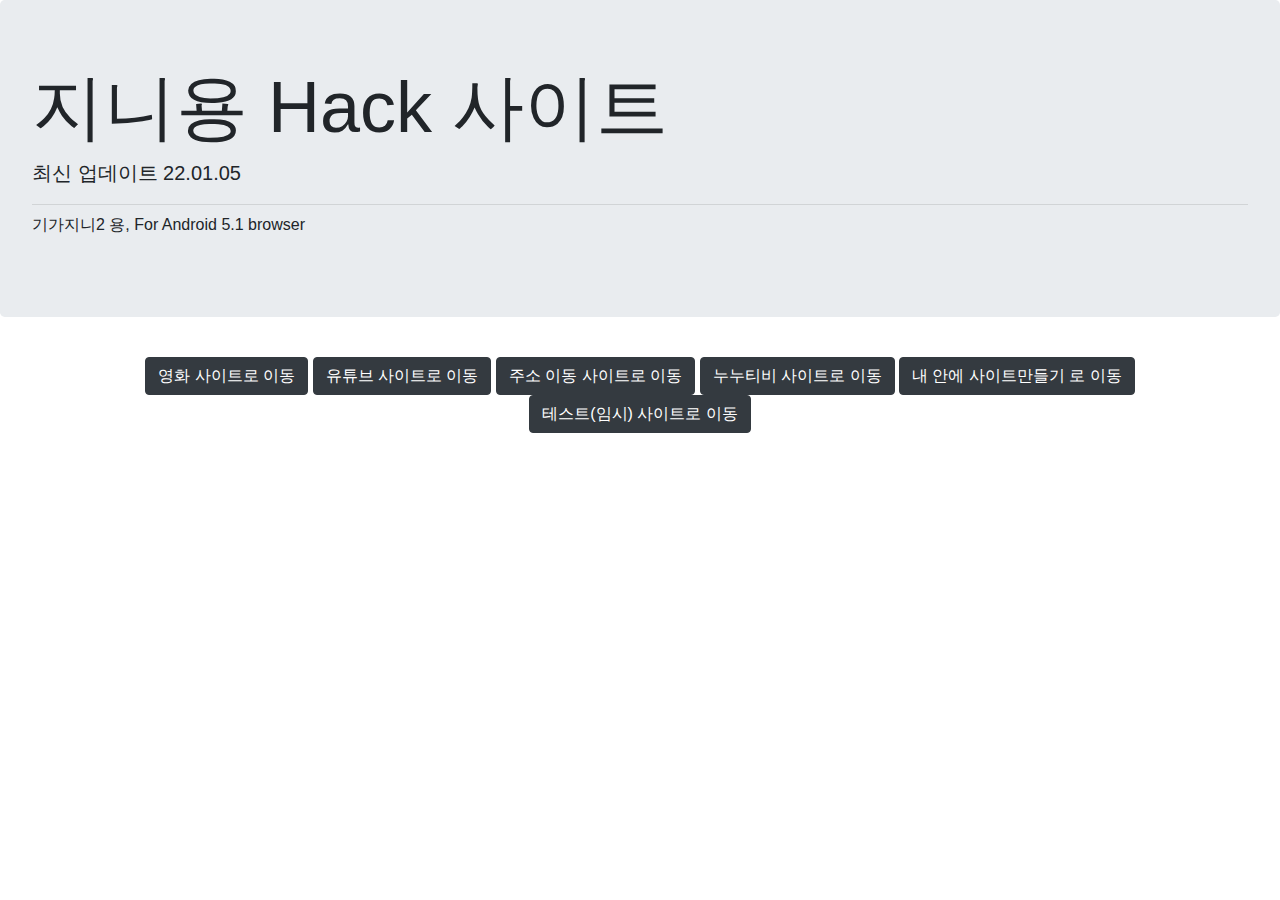
<file: index.html>
<!doctype html>
<html lang="en">

<head>
  <title>Title</title>
  <!-- Required meta tags -->
  <meta charset="utf-8">
  <meta name="viewport" content="width=device-width, initial-scale=1, shrink-to-fit=no">

  <!-- Bootstrap CSS -->
  <link rel="stylesheet" href="https://stackpath.bootstrapcdn.com/bootstrap/4.3.1/css/bootstrap.min.css" integrity="sha384-ggOyR0iXCbMQv3Xipma34MD+dH/1fQ784/j6cY/iJTQUOhcWr7x9JvoRxT2MZw1T" crossorigin="anonymous">
</head>

<body>
  <div class="jumbotron">
    <h1 class="display-3">지니용 Hack 사이트</h1>
    <p class="lead">최신 업데이트 22.01.05</p>
    <hr class="my-2">
    <p>기가지니2 용, For Android 5.1 browser </p>
  </div>

  <div class="container" style="margin-top: 40px; text-align: center;">

    <a name="movie" id="movie" class="btn btn-dark" href="./movie.html" role="button">영화 사이트로 이동</a>
    <a name="youtube" id="youtube" class="btn btn-dark" href="./youtube.html" role="button">유튜브 사이트로 이동</a>
    <a name="redirect" id="redirect" class="btn btn-dark" href="./redirect.html" role="button">주소 이동 사이트로 이동</a>
    <a name="noonoo" id="noonoo" class="btn btn-dark" href="./noonoo/noonoo.html" role="button">누누티비 사이트로 이동</a>
    <a name="iframe" id="iframe" class="btn btn-dark" href="./iframe.html" role="button">내 안에 사이트만들기 로 이동</a>
    <a name="temp" id="temp" class="btn btn-dark" href="./_temp.html" role="button">테스트(임시) 사이트로 이동</a>

  </div>


  <!-- Optional JavaScript -->
  <!-- jQuery first, then Popper.js, then Bootstrap JS -->
  <script src="https://code.jquery.com/jquery-3.3.1.slim.min.js" integrity="sha384-q8i/X+965DzO0rT7abK41JStQIAqVgRVzpbzo5smXKp4YfRvH+8abtTE1Pi6jizo" crossorigin="anonymous">
  </script>
  <script src="https://cdnjs.cloudflare.com/ajax/libs/popper.js/1.14.7/umd/popper.min.js" integrity="sha384-UO2eT0CpHqdSJQ6hJty5KVphtPhzWj9WO1clHTMGa3JDZwrnQq4sF86dIHNDz0W1" crossorigin="anonymous">
  </script>
  <script src="https://stackpath.bootstrapcdn.com/bootstrap/4.3.1/js/bootstrap.min.js" integrity="sha384-JjSmVgyd0p3pXB1rRibZUAYoIIy6OrQ6VrjIEaFf/nJGzIxFDsf4x0xIM+B07jRM" crossorigin="anonymous">
  </script>
</body>

</html>
</file>
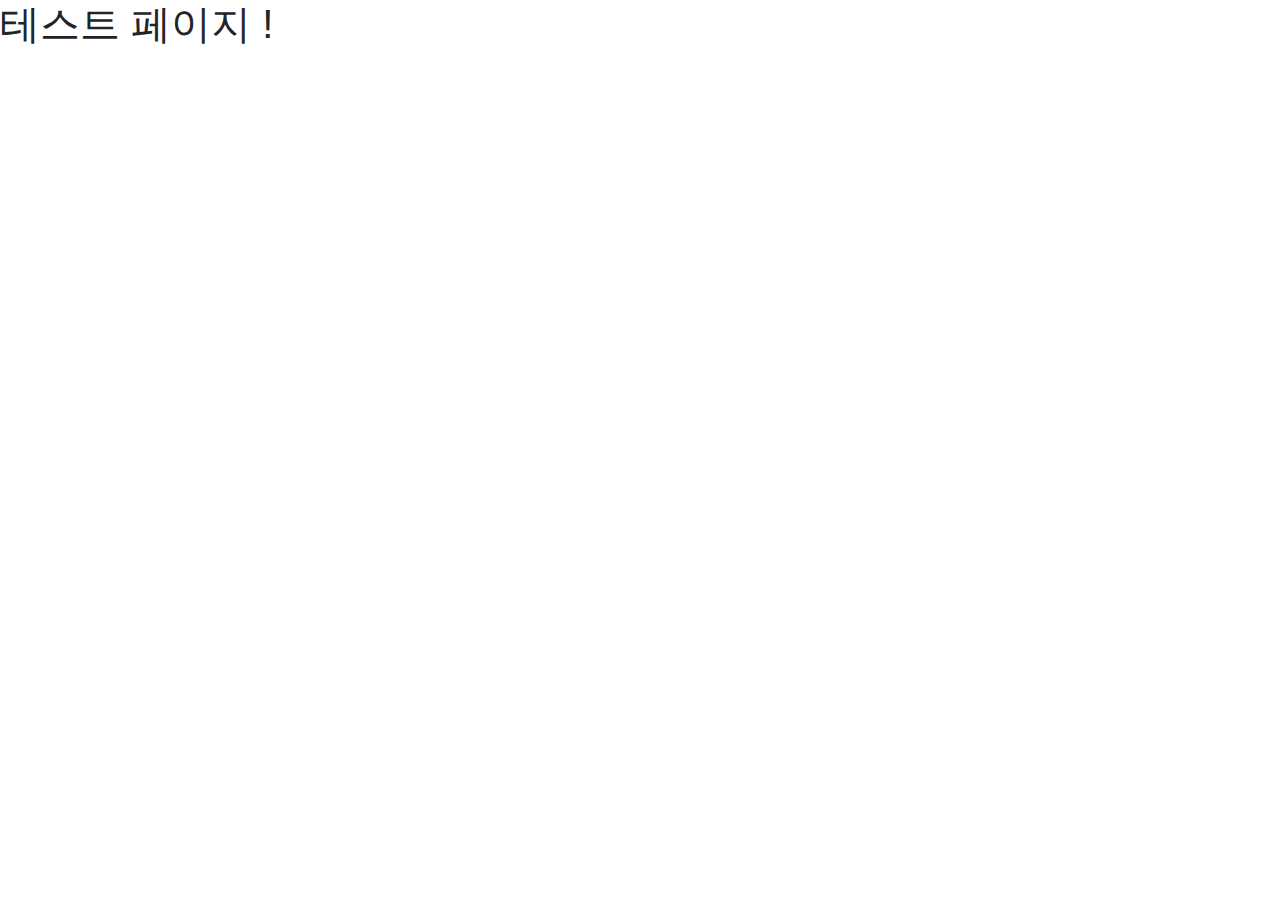
<file: main.html>
<!doctype html>
<html lang="en">
  <head>
    <title>영화 뚫기</title>
    <!-- Required meta tags -->
    <meta charset="utf-8">
    <meta name="viewport" content="width=device-width, initial-scale=1, shrink-to-fit=no">

    <!-- Bootstrap CSS -->
    <link rel="stylesheet" href="https://stackpath.bootstrapcdn.com/bootstrap/4.3.1/css/bootstrap.min.css" integrity="sha384-ggOyR0iXCbMQv3Xipma34MD+dH/1fQ784/j6cY/iJTQUOhcWr7x9JvoRxT2MZw1T" crossorigin="anonymous">
  </head>
  <body>
    <h1> 테스트 페이지 ! </h1>
    <!-- Optional JavaScript -->
    <!-- jQuery first, then Popper.js, then Bootstrap JS -->
    <script src="https://code.jquery.com/jquery-3.3.1.slim.min.js" integrity="sha384-q8i/X+965DzO0rT7abK41JStQIAqVgRVzpbzo5smXKp4YfRvH+8abtTE1Pi6jizo" crossorigin="anonymous"></script>
    <script src="https://cdnjs.cloudflare.com/ajax/libs/popper.js/1.14.7/umd/popper.min.js" integrity="sha384-UO2eT0CpHqdSJQ6hJty5KVphtPhzWj9WO1clHTMGa3JDZwrnQq4sF86dIHNDz0W1" crossorigin="anonymous"></script>
    <script src="https://stackpath.bootstrapcdn.com/bootstrap/4.3.1/js/bootstrap.min.js" integrity="sha384-JjSmVgyd0p3pXB1rRibZUAYoIIy6OrQ6VrjIEaFf/nJGzIxFDsf4x0xIM+B07jRM" crossorigin="anonymous"></script>
  </body>
</html>
</file>
